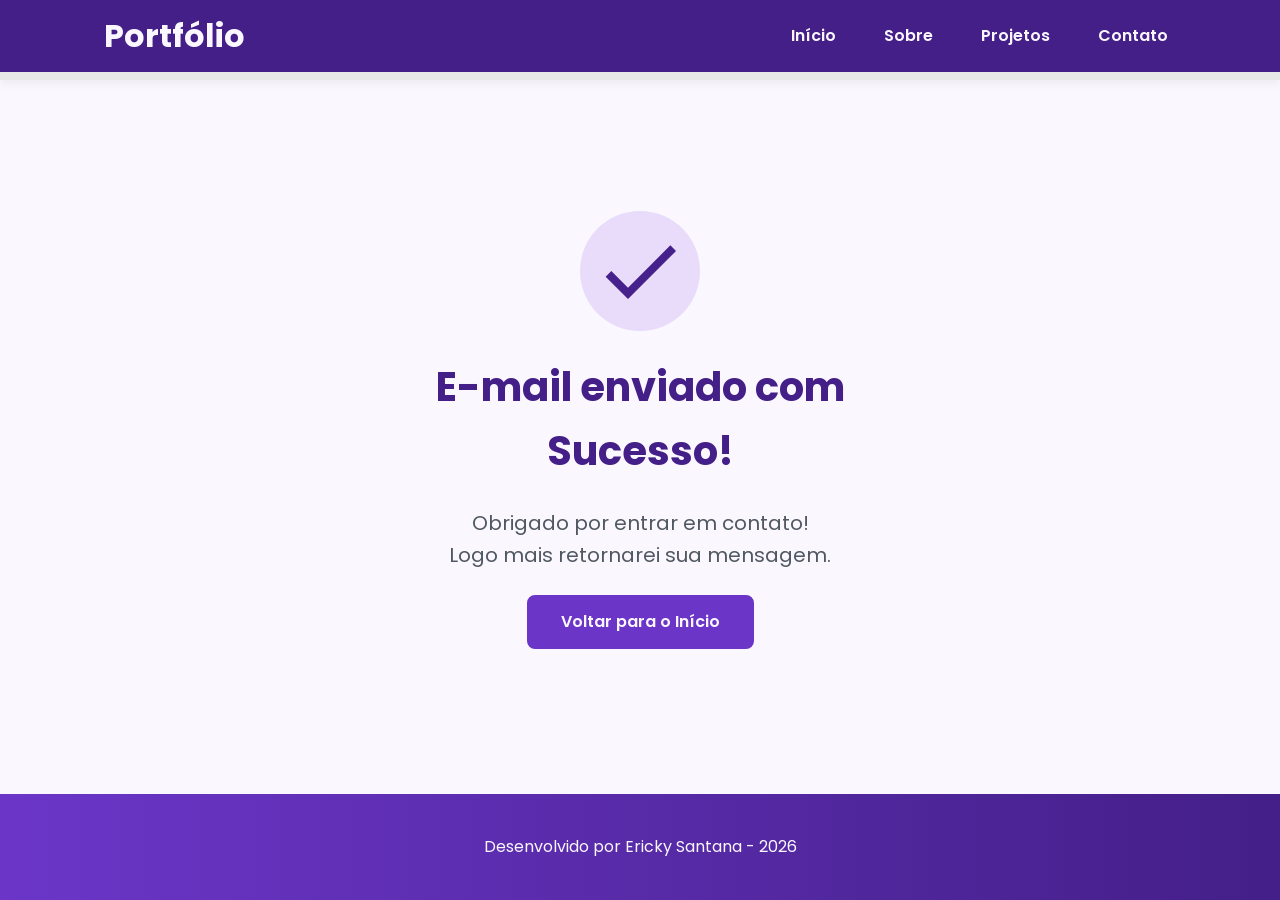
<file: success.html>
<!DOCTYPE html>
<html lang="pt-br">
<head>

<!-- Fontes do Google -->
<link rel="preconnect" href="https://fonts.googleapis.com">
<link rel="preconnect" href="https://fonts.gstatic.com" crossorigin>

<!-- Fonte do Google - Poppins -->
<link href="https://fonts.googleapis.com/css2?family=Poppins&display=swap" rel="stylesheet">

<meta charset="UTF-8">
  <meta name="viewport" content="width=device-width, initial-scale=1.0">
   <meta name="author" content="Ericky Santana">
  <meta name ="description" content="Portfólio Pessoal do Ericky Santana, 
                desenvolvedor Full Stack especializado em criar experiências 
                digitais incríveis. Conheça meus projetos e entre em contato.">
  <meta name="robots" content="index, follow">

  <link rel="icon" type="image/svg+xml" href="./assets/img/favicon.svg">

  <!-- CSS principal da página -->
  <link rel="stylesheet" href="./assets/css/style.css">
  
  <title>Portfólio do Ericky</title>
</head>

<body>

    <!-- Cabeçalho da Página (header) -->
    <header class="menu-container">
        <div class="menu-content">
            <a href="index.html" id="titulo">Portfólio</a>

            <nav>
                <ul class="menu-list">
                    <li><a href="index.html#hero">Início</a></li>
                    <li><a href="index.html#about">Sobre</a></li>
                    <li><a href="index.html#projects">Projetos</a></li>
                    <li><a href="index.html#contact">Contato</a></li>
                </ul>
            </nav>
        </div>
    </header>

    <!-- Seção Principal da Página (main) -->
    <main>
        
        <!-- Mensagem de Sucesso -->
        <section class="success-container">
            <article class="success-content">

                <figure class="success-icon">
                    <img src="./assets/img/success.svg" 
                        alt="Ilustração de sucesso" 
                        class="float-animation" width="20%"
                    >
                </figure>

                <h1>E-mail enviado com Sucesso!</h1>
                <h2>Obrigado por entrar em contato! <br> Logo mais retornarei sua mensagem.</h2>

                <a class="botao" href="index.html">Voltar para o Início</a>

            </article>
        </section>
        
    </main>

    <!-- Rodapé da Página (footer) -->
    <footer>
		   <p>Desenvolvido por Ericky Santana - 2026</p>
    </footer>

</body>

</html>
</file>
<file: assets/css/style.css>
/* Reset do Navegador */
* {
  margin: 0;
  padding: 0;
  box-sizing: border-box;
  font-family: 'Poppins', sans-serif;
  font-weight: 400;
  text-decoration: none;
  outline: none;
}    

/* Variáveis */
:root {
    /* Paleta de Cores - Purple */
    --purple-50: #f4eaff;
    --purple-100: #e9dcfa;
    --purple-200: #cdb3f0;
    --purple-300: #b186e5;
    --purple-400: #9460db;
    --purple-500: #6b36c8;
    --purple-600: #5b2ca0;
    --purple-700: #4c2177;
    --purple-800: #441f88;
    --purple-900: #2a0e4d;
    --purple-950: #1a0730;

    /* Cores Neutras */
    --gray-200: #e8e8e8;
    --gray-400: #505861;
    --black: #171717;
    --white: #FAF7FF;

    /* Cores de Estado */
    --error: #e63946;

    /* Sombras */
    --shadow-sm: 0 0.25rem 0.5rem rgba(0, 0, 0, 0.05);
    --shadow-md: 0 0.25rem 0.75rem rgba(107, 54, 200, 0.3);
    --shadow-lg: 0 0.5rem 1.5rem rgba(107, 54, 200, 0.2);

    /* Espaçamentos */
    --spacing-xs: 0.5rem;
    --spacing-sm: 1rem;
    --spacing-md: 1.5rem;
    --spacing-lg: 2rem;
    --spacing-xl: 3rem;
    --spacing-2xl: 4rem;

    /* Tamanhos de Fonte */
    --text-sm: 0.75rem;
    --text-base: 1rem;
    --text-lg: 1.25rem;
    --text-xl: 1.5rem;
    --text-2xl: 2rem;
    --text-3xl: 2.5rem;

    /* Border Radius */
    --radius-sm: 0.25rem;
    --radius-md: 0.5rem;
    --radius-lg: 1rem;
    --radius-xl: 2rem;
    --radius-full: 50%;

    /* Animação Padrão */
    --transition-default: all 0.3s ease;
}

/* Configurações Básicas */

html {
  scroll-behavior: smooth;
}

body {
  display: flex;
  flex-direction: column;
  min-height: 100vh;
  background-color: var(--white);
  line-height: 1.6;
  color: var(--black);
}

main {
  flex: 1;
}

/* Seções - Base Comum */

.section-container {
  max-width: 70rem;
  margin: 0 auto;
  padding: var(--spacing-xl) var(--spacing-md);
  scroll-margin-top: 6rem;
}

/* Botões */

.buttons-container {
  display: flex;
  gap: var(--spacing-sm);
}

.botao,
.botao-outline {
  display: inline-block;
  padding: 0.75rem 2rem;
  border: 0.15rem solid transparent;
  border-radius: var(--radius-md);
  font-size: var(--text-base);
  font-weight: 600;
  text-align: center;
  cursor: pointer;
  transition: var(--transition-default);
}

.botao {
  border-color: var(--purple-500);
  background-color: var(--purple-500);
  color: var(--white);
}

.botao:hover {
  border-color: var(--purple-800);
  background-color: var(--purple-800);
  box-shadow: var(--shadow-md);
  transform: translateY(-0.25rem);
}

.botao-outline {
  border-color: var(--purple-500);
  background-color: transparent;
  color: var(--purple-500);
}

.botao-outline:hover {
  border-color: var(--purple-500);
  background-color: var(--purple-500);
  color: var(--white);
  transform: translateY(-0.25rem);
}

/* Botões pequenos - Card Projetos */

.botao.botao-sm,
.botao-outline.botao-sm {
  min-width: 6rem;
  padding: 0.25rem var(--spacing-sm);
  border-width: 0.125rem;
  border-radius: 0.25rem;
  font-size: var(--text-sm);
}

/* Seção Header - Cabeçalho e Menu */

header {
  position: sticky;
  top: 0;
  z-index: 1000;
  width: 100%;
  height: 5rem;
  border-bottom: var(--spacing-xs) solid var(--gray-200);
  box-shadow: var(--shadow-sm);
  background-color: var(--purple-800);
}

header a {
  font-weight: 600;
  color: var(--white);
  transition: color 0.3s ease;
}

header a:hover {
  color: var(--purple-100);
}

#titulo {
  font-size: var(--text-2xl);
  font-weight: 700;
}

.menu-content {
  display: flex;
  justify-content: space-between;
  align-items: center;
  max-width: 70rem;
  height: 100%;
  margin: 0 auto;
  padding: 0 var(--spacing-md);
}

.menu-list {
  display: flex;
  gap: var(--spacing-lg);
  list-style: none;
}

.menu-list a {
  padding: var(--spacing-xs);
}

/* Seção Hero */

.hero-container {
  display: flex;
  align-items: center;
  gap: var(--spacing-2xl);
  min-height: calc(100vh - 5rem);
}

.hero-content {
  display: flex;
  flex: 1;
  flex-direction: column;
  gap: var(--spacing-md);

}

.hero-content span {
  font-size: var(--text-xl);
  font-weight: 700;
}

.hero-content h1 {
  font-size: var(--text-3xl);
  font-weight: 700;
}

.hero-content p,
.about-content p,
.contact-info p {
  font-size: var(--text-lg);
  color: var(--gray-400);
}

.hero-image {
  display: flex;
  flex: 1;
  justify-content: center;
}

.hero-image img {
  width: 100%;
  max-width: 100%;
  border-radius: var(--radius-xl);
}

/* Animação Flutuante */
@keyframes float {
  
  0%,
  100% {
    transform: translateY(0);
  }

  50% {
    transform: translateY(-1.25rem);
  }

}

/* Usa animação */
.float-animation {
  animation: float 3s ease-in-out infinite;
}

/* About */

.about-container {
    display: flex;
    align-items: center;
    gap: var(--spacing-2xl);
    margin: var(--spacing-2xl) auto;
    border-radius: var(--radius-lg);
    background-color: var(--gray-200);
}

.about-image {
    flex: 0 0 17.5rem;
}

.about-image img {
    width: 100%;
    border: 0.35rem solid var(--purple-500);
    border-radius: var(--radius-full);
    box-shadow: var(--shadow-lg);
}

.about-content h2,
.projects-container h2,
.contact-info h2 {
    margin-bottom: var(--spacing-md);
    font-size: var(--text-3xl);
    font-weight: 700;
    color: var(--purple-800);
}

.about-content p {
    margin-bottom: var(--spacing-sm);
    text-align: justify;
}

.about-buttons-data {
    display: flex;
    justify-content: space-between;
    align-items: center;
    gap: var(--spacing-lg);
    margin-top: var(--spacing-lg);
}

.about-buttons-data .botao {
    margin-right: auto;
}

.data-container {
    display: flex;
    gap: var(--spacing-lg);
    margin-top: 0;
}

.data-item {
    display: flex;
    flex-direction: column;
    align-items: center;
}

.data-number {
    font-size: var(--text-xl);
    font-weight: 700;
    text-align: center;
    color: var(--purple-500);
}

.data-label {
    font-size: var(--text-base);
    text-align: center;
    color: var(--gray-400);
}

/* Projects */

.projects-container {
  scroll-margin-top: 3rem;
  margin: var(--spacing-2xl) auto; 
  text-align: center;
}

.projects-swiper {
  position: relative;
  width: 100%;
  padding: var(--spacing-sm) var(--spacing-xl) var(--spacing-xl);
  overflow: hidden;
}

/* Card Projetos */

.project-card {
  display: flex;
  flex-direction: column;
  width: 100%;
  height: 100%;
  border: 0.15rem solid var(--gray-200);
  border-radius: var(--radius-lg);
  background-color: var(--white);
  box-shadow: var(--shadow-sm);
  overflow: hidden;
  transition: var(--transition-default);
}

.project-card:hover {
  box-shadow: var(--shadow-lg);
}

.project-image {
  display: flex;
  justify-content: center;
  align-items: center;
  width: 100%;
  height: 10rem;
  background: linear-gradient(135deg, var(--purple-50) 0%, var(--purple-100) 100%);
}

.project-image img {
  width: 75%;
  height: 75%;
  max-width: 7rem;
  max-height: 7rem;
  object-fit: contain;
  transition: transform 0.3s ease;
}

.project-content {
  display: flex;
  flex: 1;
  flex-direction: column;
  padding: var(--spacing-md);
  text-align: left;
}

.project-content h3 {
  margin-bottom: 0.75rem;
  font-size: var(--text-lg);
  font-weight: 700;
}

.project-content p {
  flex: 1;
  margin-bottom: var(--spacing-sm);
  font-size: var(--text-base);
  color: var(--gray-400)
}

.project-tags {
  display: flex;
  flex-wrap: wrap;
  gap: var(--spacing-xs)
}

.tag {
  padding: 0.375rem 0.75rem;
  border-radius: var(--radius-sm);
  background-color: var(--purple-100);
  font-size: var(--text-sm);
  font-weight: 600;
  color: var(--purple-800);
}

.project-buttons {
  display: flex;
  justify-content: center;
  align-items: center;
  gap: 0.75rem;
  margin-top: var(--spacing-sm);
}

/* Configuração do Swiper */

.swiper-wrapper {
    align-items: stretch;
}

.swiper-slide {
    display: flex;
    height: auto;
}

/* Botões do Swiper (navegação) */
.swiper-button-next,
.swiper-button-prev {
    width: 3rem;
    height: 3rem;
}

.swiper-button-next:after,
.swiper-button-prev:after {
    font-size: var(--text-lg);
    color: var(--purple-500);
}

.swiper-button-next:hover:after,
.swiper-button-prev:hover:after {
    color: var(--purple-800);
}

/* Indicadores de paginação */
.swiper-pagination-bullet {
    width: 0.75rem;
    height: 0.75rem;
    background-color: var(--gray-200);
    opacity: 1;
}

.swiper-pagination-bullet-active {
    width: var(--spacing-lg);
    border-radius: var(--radius-sm);
    background-color: var(--purple-500);
}

/* Seção de Contato */

.contact-container {
  display: grid;
  grid-template-columns: 1fr 1fr;
  gap: var(--spacing-2xl);
}

/* Redes Sociais */

.contact-info h2{
  margin-bottom: var(--spacing-md);
}

.contact-info p{
  margin-bottom: var(--spacing-lg);
}

.social-container {
  display: flex;
  justify-content: center;
  gap: var(--spacing-xl);
}

.social-icon {
  width: 5rem;
  height: 5rem;
  padding: 0.75rem;
  border-radius: var(--radius-md);
  transition: var(--transition-default);
}

.social-icon img{
  width: 100%;
  filter: brightness(0) saturate(100%);
  transition: filter 0.3s ease;
}

.social-icon img:hover {
  filter: brightness(0) 
          saturate(100%) 
          invert(42%) 
          sepia(93%) 
          saturate(1352%) 
          hue-rotate(243deg) 
          brightness(79%) 
          contrast(91%);
}

/* Formulário de Contato */

form {
  display: flex;
  flex-direction: column;
  gap: 0.75rem;
}

form label {
  font-size: var(--text-base);
  font-weight: 600;
}

form input,
form textarea {
  width: 100%;
  padding: 0.5rem var(--spacing-sm);
  border: 0.25rem solid var(--gray-200);
  border-radius: var(--radius-md);
  font-family: inherit;
  font-size: var(--text-base);
  transition: border-color 0.3s ease;
}

form input:focus,
form textarea:focus {
  border-color: var(--purple-500);
  outline: none
}

form textarea {
  min-height: 5rem;
  resize: none;
}

form span {
  margin-top: -0.75rem;
  font-size: var(--text-sm);
  color: var(--error);
}

/* Footer */

footer {
    padding: 2.5rem;
    background: linear-gradient(to right, var(--purple-500), var(--purple-800));
    font-weight: 600;
    text-align: center;
    color: var(--white);
}

/* Página Success */

.success-container {
    display: flex;
    flex-direction: column;
    justify-content: center;
    align-items: center;
    width: 100%;
    min-height: calc(100vh - 12.5rem);
    padding: var(--spacing-xl) var(--spacing-md);
}

.success-content {
    display: flex;
    flex-direction: column;
    align-items: center;
    gap: var(--spacing-md);
    max-width: 37.5rem;
    text-align: center;
}

.success-content h1 {
    font-size: var(--text-3xl);
    font-weight: 700;
    color: var(--purple-800);
}

.success-content h2 {
    font-size: var(--text-lg);
    color: var(--gray-400);
}

.success-icon {
    display: flex;
    align-items: center;
    justify-content: center;
    width: 7.5rem;
    height: 7.5rem;
    border-radius: var(--radius-full);
    background-color: var(--purple-100);
}

.success-icon img {
    width: 6rem;
    height: 6rem;
    filter: brightness(0) 
            saturate(100%) 
            invert(11%) 
            sepia(69%) 
            saturate(3759%) 
            hue-rotate(256deg) 
            brightness(101%) 
            contrast(96%);
}

/* ========================================
   RESPONSIVIDADE - TABLETS (até 1024px)
======================================== */

@media screen and (max-width: 1024px) {
   
    /* Layout */
    .section-container {
        padding: var(--spacing-lg) var(--spacing-md);
    }

    /* Tipografia */
    .section-container h1 {
        font-size: var(--text-3xl);
    }

    .section-container h2 {
        font-size: var(--text-2xl);
    }

    .section-container p  {
        font-size: var(--text-base);
    }

    .section-container span {
        font-size: var(--text-lg);
    }

    .success-content h1 {
        font-size: var(--text-3xl);
    }

    .success-content h2 {
        font-size: var(--text-lg); 
    }

    /* Header */
    #titulo {
        font-size: var(--text-xl); 
    }

    /* Header - Oculta menu em telas pequenas */
    @media (max-width: 768px) {
        .menu-list {
            display: none;
        }
    }

    /* Hero */
    .hero-container {
        flex-direction: column-reverse;
        gap: var(--spacing-lg);
        min-height: 60vh;
        text-align: center;
    }

    .hero-content,
    .hero-image {
        width: 90%;
    }

    .hero-image img {
        object-fit: cover;
    }

    .buttons-container {
        justify-content: center;
        width: 100%;
    }

    .hero-container .botao,
    .hero-container .botao-outline {
        padding: 0.75rem 1.5rem;
        font-size: var(--text-base);
        white-space: nowrap;
    }

    /* About */
    .about-container {
        flex-direction: column;
        gap: var(--spacing-md);
        margin: var(--spacing-lg);
        padding: var(--spacing-lg);
    }

    .about-image {
        flex: 0 0 auto;
        width: 100%;
        display: flex;
        justify-content: center;
    }

    .about-image img {
        max-width: 16rem;
        width: 100%;
    }

    .about-content {
        width: 100%;
    }

    .about-buttons-data {
        flex-direction: column;
        gap: var(--spacing-md);
        align-items: stretch;
    }

    .about-buttons-data .botao {
        margin-right: 0;
    }

    .data-container {
        justify-content: center;
        width: 100%;
    }

    /* Projects */
    .projects-container {
        margin: var(--spacing-lg) auto 0;
    }

    .projects-swiper {
        margin: 0;
        padding: var(--spacing-sm) var(--spacing-lg) 2.5rem;
    }

    .project-card {
        width: 100%;
        height: 30rem;
        min-height: 30rem;
        max-height: 30rem;
        max-width: 100%;
    }

    .project-content {
        display: flex;
        flex-direction: column;
        justify-content: space-between;
        height: 100%;
    }

    .project-content p {
        flex: 1;
        overflow: hidden;
    }

    .project-tags {
        min-height: 2.5rem;
        align-items: flex-start;
    }

    .swiper-wrapper {
        align-items: stretch;
    }

    .swiper-slide {
        display: flex;
        justify-content: center;
        align-items: stretch;
        height: auto;
    }

    .swiper-button-next,
    .swiper-button-prev {
        display: none;
    }

    /* Contact */
    .contact-container {
        grid-template-columns: 1fr;
        gap: var(--spacing-lg);
        width: 90%;
        margin: 0 auto;
    }

    /* Success Page */
    .success-container {
        padding: var(--spacing-xl) var(--spacing-md);
        min-height: calc(100vh - 10rem);
    }

    .success-content {
        gap: var(--spacing-lg);
        max-width: 35rem;
    }

    .success-icon {
        width: 6rem;
        height: 6rem;
    }

    .success-icon img {
        width: 5rem;
        height: 5rem;
    }
}

/* ========================================
   RESPONSIVIDADE - MOBILE (até 480px)
======================================== */

@media screen and (max-width: 480px) {

    /* Layout */
    .section-container {
        padding: var(--spacing-md) var(--spacing-sm);
    }

    /* Tipografia Mobile */
    .section-container h1 {
        font-size: var(--text-xl);
    }

    .section-container h2 {
        font-size: var(--text-xl);
    }

    .section-container p {
        font-size: var(--text-base);
    }

    .section-container span {
        font-size: var(--text-lg);
    }

    .success-content h1 {
        font-size: var(--text-xl);
    }

    .success-content h2 {
        font-size: var(--text-base);
    }

    /* Header */
    #titulo {
        font-size: var(--text-xl);
    }

    .menu-list {
        display: none;
    }

    /* Hero */
    .hero-container {
        gap: var(--spacing-sm);
    }

    .hero-content {
        gap: var(--spacing-xs);
        width: 100%;
    }

    .buttons-container {
        flex-direction: column;
        gap: 0.75rem;
        width: 100%;
    }

    .buttons-container .botao,
    .buttons-container .botao-outline {
        width: 100%;
    }

    .hero-container .botao,
    .hero-container .botao-outline {
        padding: 0.75rem 1rem;
        font-size: var(--text-base);
        white-space: nowrap;
    }

    .hero-image {
        width: 100%;
    }

    .hero-image img {
        max-width: 20rem;
    }

    /* About */
    .about-container {
        margin: var(--spacing-lg) 0.5rem;
        padding: var(--spacing-md);
    }

    .about-image img {
        max-width: 14rem;
    }

    .about-buttons-data .botao,
    .about-buttons-data .botao-outline {
        width: 100%;
        padding: 0.75rem var(--spacing-lg);
        font-size: var(--text-base);
        text-align: center;
    }

    .data-number {
        font-size: var(--text-lg);
    }

    .data-label {
        font-size: var(--text-sm);
    }

    /* Projects */
    .projects-container {
        margin: var(--spacing-lg) auto 0;
    }

    .projects-swiper {
        position: relative;
        margin: 0;
        padding: var(--spacing-sm) 0 2rem 0;
        overflow: visible;
    }

    .project-card {
        width: 100%;
        height: 20rem;
        max-width: 20rem;
    }

    .project-image {
        height: 10rem;
    }

    .project-content {
        padding: var(--spacing-md);
    }

    .project-content h3 {
        font-size: var(--text-lg);
    }

    .project-content p {
        font-size: var(--text-base);
    }

    /* Contact */
    .contact-container {
        width: 100%;
    }

    .contact-info p {
        margin-bottom: var(--spacing-md);
    }

    .social-container {
        flex-wrap: wrap;
        gap: var(--spacing-lg);
        margin-bottom: var(--spacing-xs);
    }

    .social-icon {
        width: 4rem;
        height: 4rem;
    }

    /* Formulário */
    form {
        gap: var(--spacing-sm);
    }

    form label {
        font-size: var(--text-base);
    }

    form input,
    form textarea {
        padding: 0.75rem;
        font-size: var(--text-base);
    }

    form button {
        padding: 0.75rem var(--spacing-md);
        font-size: var(--text-base);
    }

    /* Footer */
    footer {
        padding: var(--spacing-md) var(--spacing-sm);
        font-size: var(--text-sm);
    }
    
    /* Success Page */
    .success-container {
        padding: var(--spacing-lg) var(--spacing-sm);
        min-height: calc(100vh - 8rem);
    }

    .success-content {
        gap: var(--spacing-md);
        max-width: 100%;
        padding: 0 var(--spacing-sm);
    }

    .success-icon {
        width: 5rem;
        height: 5rem;
    }

    .success-icon img {
        width: 4rem;
        height: 4rem;
    }

    .success-content .botao {
        width: 100%;
        max-width: 20rem;
        padding: 0.75rem var(--spacing-lg);
    }

}
</file>
